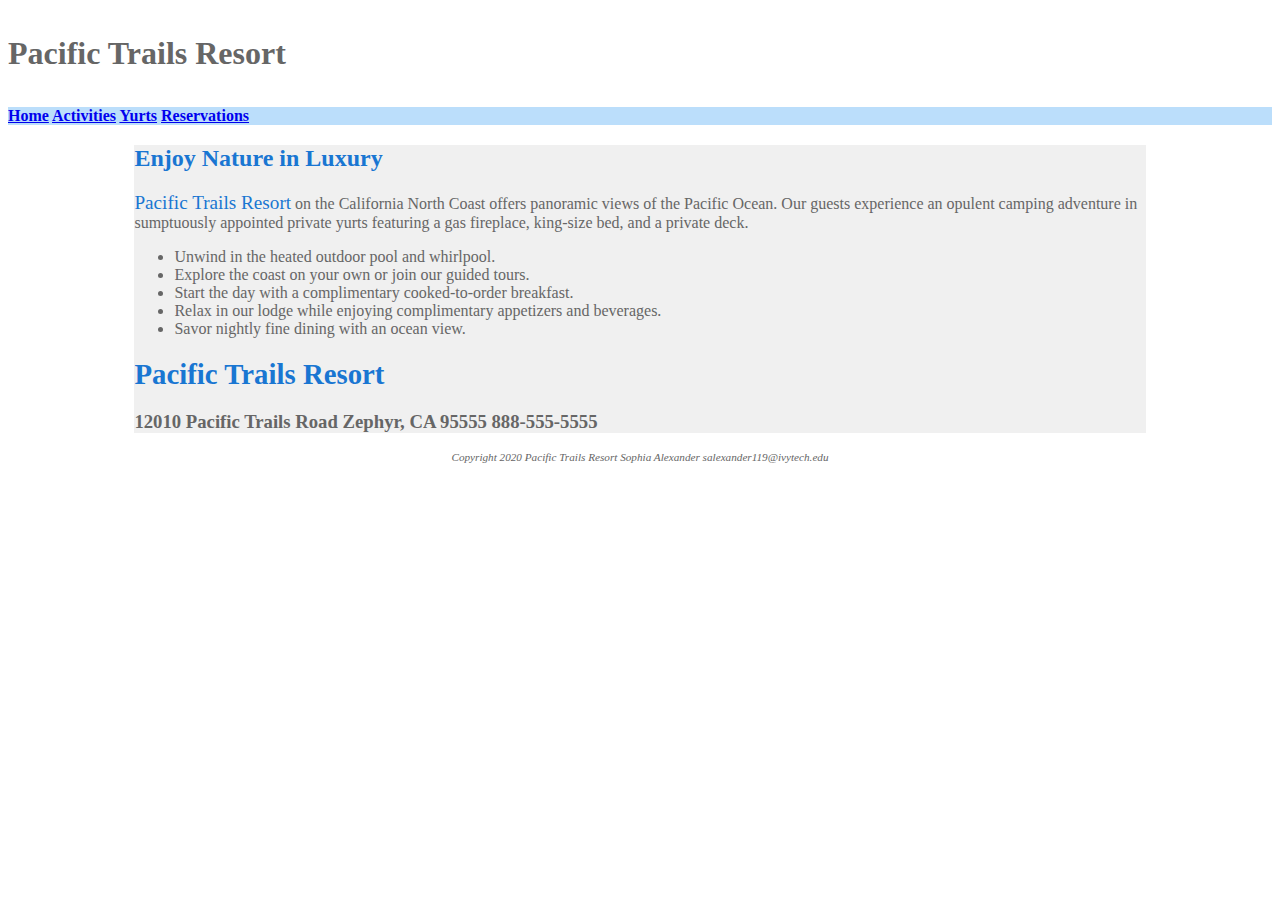
<file: index.html>
<!DOCTYPE html>

<html lang="en">

<!--The above two lines go into every html file. they declare the language and the programming language-->

<head>

    <link rel="stylesheet" href="styles.css">

    <!--This is the name that pops up in the little tab NOT ON THE ACTUAL SITE-->
    <title>
        Pacific Trails Resort
    </title>

    <h1>
        Pacific Trails Resort
    </h1>

    <nav>

        <a href="index.html">Home</a>
        <a href="activites.html">Activities</a>
        <a href="yurts.html">Yurts</a>
        <a href="reservations.html">Reservations</a>

    </nav>
</head>

<main>
    <div id="wrapper">
        <h2>
            Enjoy Nature in Luxury
        </h2>

        <p>
            <span class="resort">Pacific Trails Resort</span> on the California North Coast offers panoramic views of the Pacific Ocean. Our guests experience
            an opulent camping adventure in sumptuously appointed private yurts featuring a gas fireplace, king-size bed, and a private deck.
        </p>

        <ul>
            <li>
                Unwind in the heated outdoor pool and whirlpool.
            </li>

            <li>
                Explore the coast on your own or join our guided tours.
            </li>

            <li>
                Start the day with a complimentary cooked-to-order breakfast.
            </li>

            <li>
                Relax in our lodge while enjoying complimentary appetizers and beverages.
            </li>

            <li>
                Savor nightly fine dining with an ocean view.
            </li>
        </ul>

        <div>
            <h2>
                <span class="resort">Pacific Trails Resort</span>
            </h2>
            <h3>
                12010 Pacific Trails Road Zephyr, CA 95555 888-555-5555
            </h3>
        </div>

    </div>

</main>

<footer>

    Copyright 2020 Pacific Trails Resort Sophia Alexander salexander119@ivytech.edu

</footer>
</file>
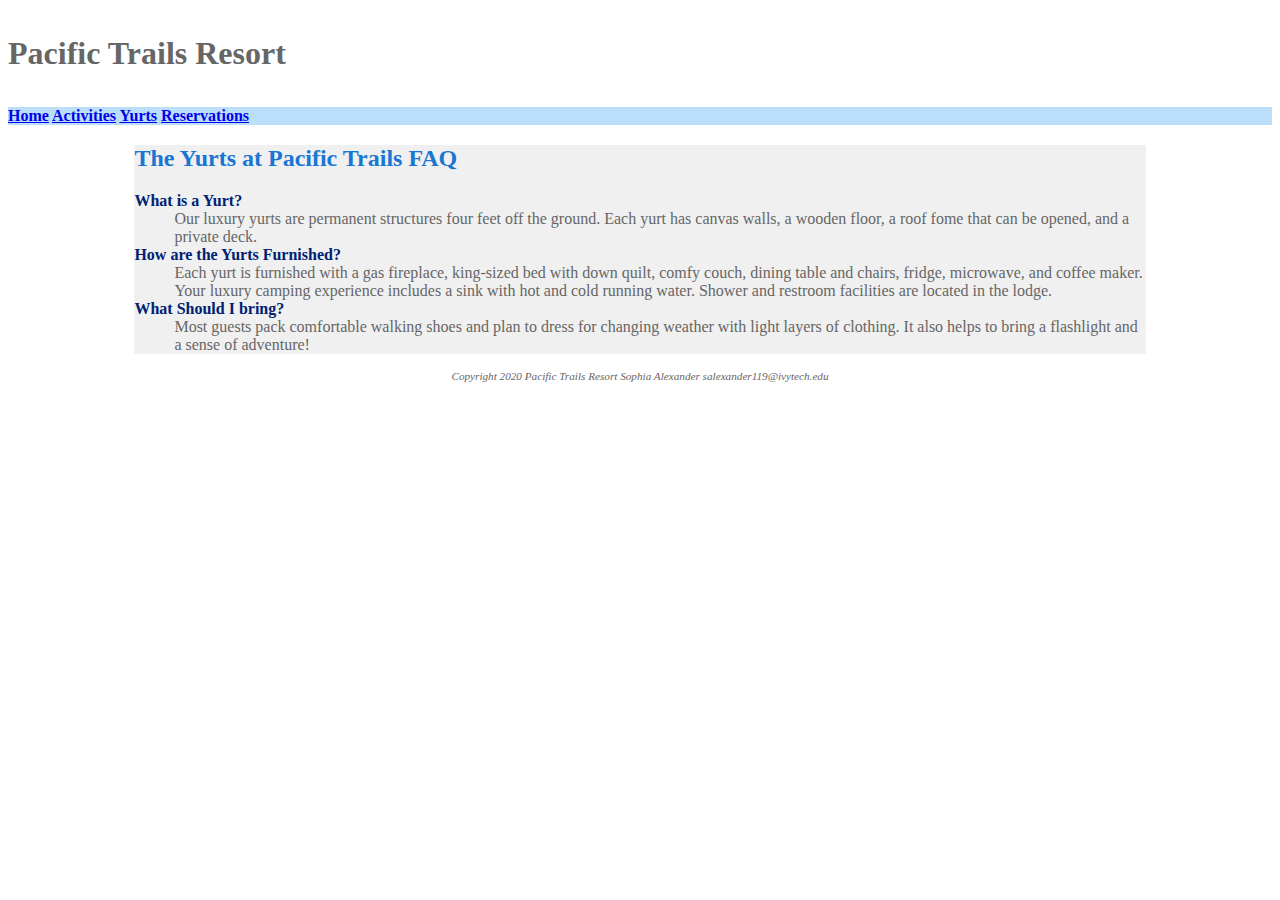
<file: yurts.html>
<!DOCTYPE html>

<html lang="en">

<!--The above two lines go into every html file. they declare the language and the programming language-->

<head>

    <link rel="stylesheet" href="styles.css">

    <!--This is the name that pops up in the little tab NOT ON THE ACTUAL SITE-->
    <title>
        Pacific Trails Resort:: Yurts
    </title>

    <h1>
        Pacific Trails Resort
    </h1>

    <nav>

        <a href="index.html">Home</a>
        <a href="activites.html">Activities</a>
        <a href="yurts.html">Yurts</a>
        <a href="reservations.html">Reservations</a>

    </nav>
</head>

<main>
    
    <div id="wrapper">

        <h2>The Yurts at Pacific Trails FAQ</h2>

        <dl>
            <dt>
                <strong>
                    What is a Yurt?
                </strong>
            </dt>

            <dd>
                Our luxury yurts are permanent structures four feet off the ground. Each yurt has canvas walls, a wooden floor,
                a roof fome that can be opened, and a private deck.
            </dd>

            <dt>
                <strong>
                    How are the Yurts Furnished?
                </strong>
            </dt>

            <dd>
                Each yurt is furnished with a gas fireplace, king-sized bed with down quilt, comfy couch, dining table and chairs, fridge,
                microwave, and coffee maker. Your luxury camping experience includes a sink with hot and cold running water. Shower and
                restroom facilities are located in the lodge.
            </dd>

            <dt>
                <strong>
                    What Should I bring?
                </strong>
            </dt>

            <dd>
                Most guests pack comfortable walking shoes and plan to dress for changing weather with light layers of clothing. It also helps
                to bring a flashlight and a sense of adventure!
            </dd>
        </dl>

    </div>

</main>

<footer>

    Copyright 2020 Pacific Trails Resort Sophia Alexander salexander119@ivytech.edu

</footer>
</file>
<file: styles.css>
body{
    background-color: #FFFFFF;
    color: #666666;
    font-family: Verdana;
}

header{
    background-color: #002171;
    color: #FFFFFF;
    font-family: Georgia;
}

h1{
    line-height: 200%;
}

nav{
    font-weight: bold;
    background-color: #BBDEFB;
}

h2{
    color: #1976D2;
    font-family: Georgia;
}

dt{
    color: #002171;
    font-weight: bold;
}

.resort{
    color: #1976D2;
    font-size: 1.2em;
}

footer{
    font-size: .70em;
    text-align: center;
    font-style: italic;
}

#wrapper {
    margin-left: auto;
    margin-right: auto;
    width: 80%;
    background-color: #F0F0F0;
}
</file>
